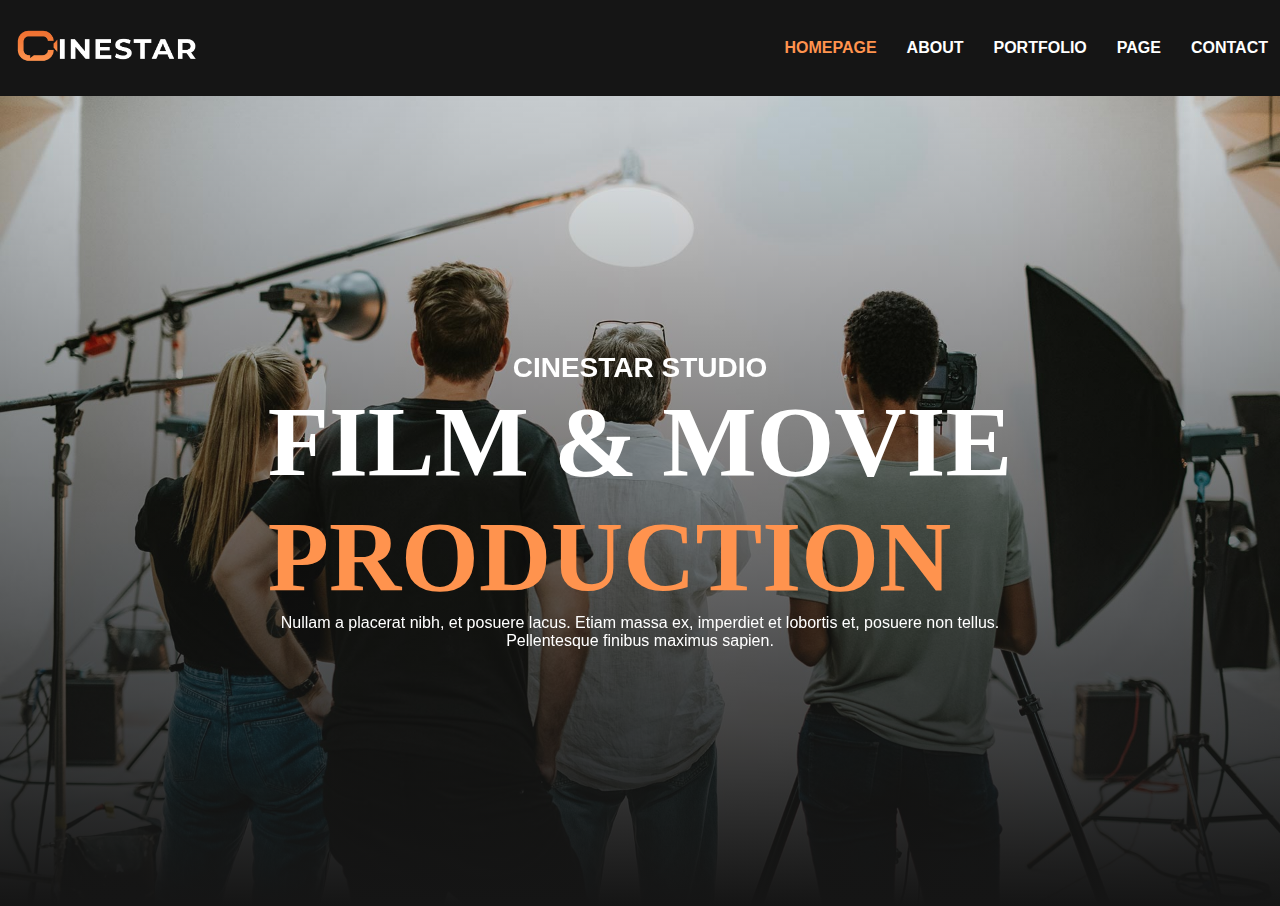
<file: index.html>
<!DOCTYPE html>
<html lang="en">
  <head>
    <meta charset="UTF-8" />
    <meta name="viewport" content="width=device-width, initial-scale=1.0" />
    <title>Document</title>
    <link rel="stylesheet" href="src/css/style.css" />
    <link
      rel="stylesheet"
      href="https://cdnjs.cloudflare.com/ajax/libs/font-awesome/6.5.2/css/all.min.css"
      integrity="sha512-SnH5WK+bZxgPHs44uWIX+LLJAJ9/2PkPKZ5QiAj6Ta86w+fsb2TkcmfRyVX3pBnMFcV7oQPJkl9QevSCWr3W6A=="
      crossorigin="anonymous"
      referrerpolicy="no-referrer"
    />
  </head>
  <body>
    <!---------- Header-section ---------->
    <header>
      <div class="header-content">
        <div class="cinestar-section">
          <img
            src="src/assets/cinestar.png"
            he
            alt="cinestar"
            height="42"
            width="190"
          />
        </div>
        <div class="nav-section">
          <nav>
            <ul>
              <li><a href="index.html" class="first-a">HOMEPAGE</a></li>
              <li><a href="about.html" class="second-a">ABOUT</a></li>
              <li>
                <a href="#" class="second-a">PORTFOLIO</a>
              </li>
              <li><a href="#" class="second-a">PAGE</a></li>
              <li><a href="contact.html" class="second-a">CONTACT</a></li>
            </ul>
          </nav>
          <i class="fa-solid fa-bars"></i>
        </div>
      </div>
    </header>
    <!---------- End-header-section ---------->

    <!---------- Main-section ---------->
    <main>
      <section>
        <article class="film-and-movie-production">
          <div class="film-and-movie-production-text">
            <h5>CINESTAR STUDIO</h5>
            <h1>
              FILM & MOVIE
              <br />
              <span>PRODUCTION</span>
            </h1>

            <p>
              Nullam a placerat nibh, et posuere lacus. Etiam massa ex,
              imperdiet et lobortis et, posuere non tellus. Pellentesque finibus
              maximus sapien.
            </p>
          </div>
        </article>
      </section>
    </main>
  </body>
</html>
<!--  <i class="fa-solid fa-play fa-rotate-90"></i> -->
</file>
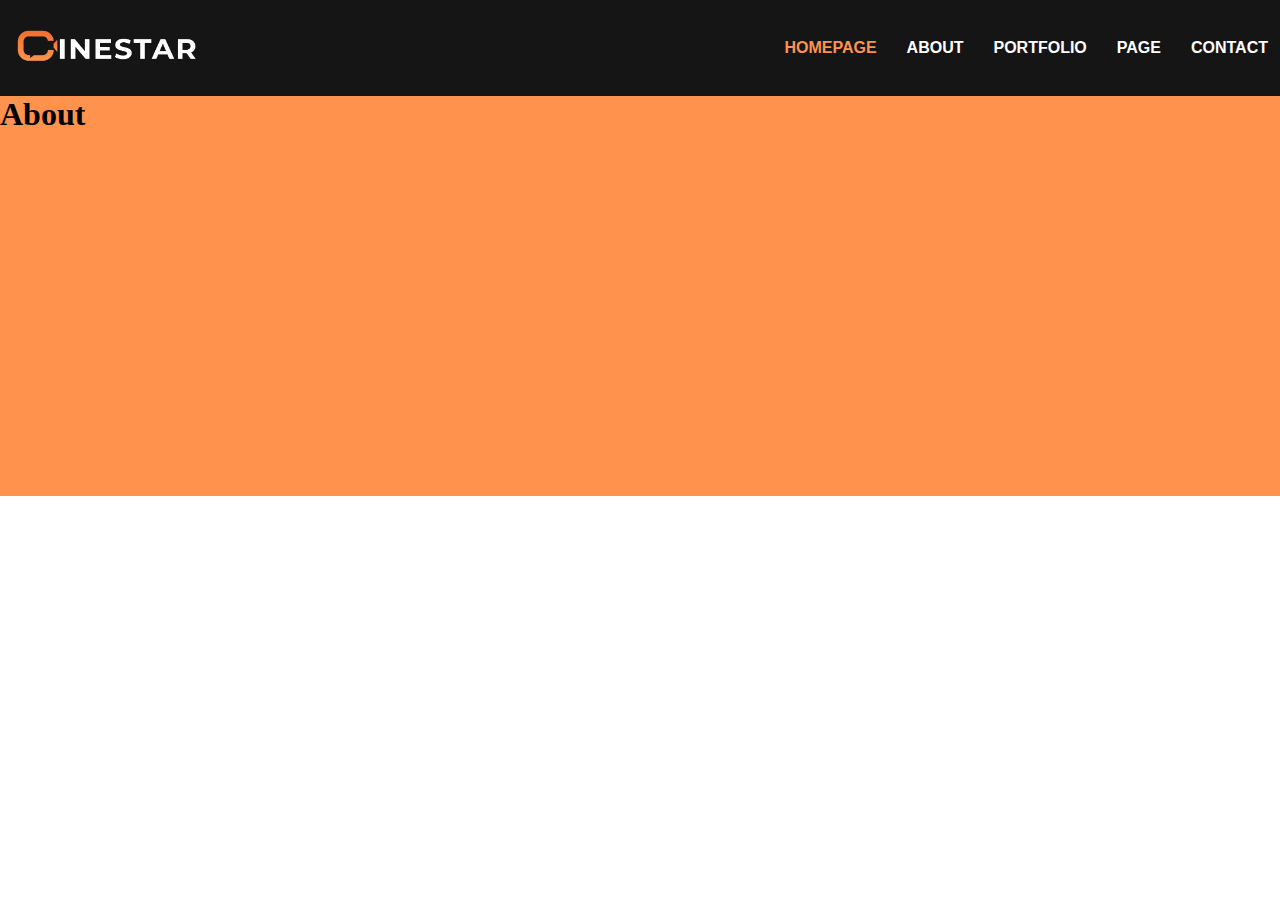
<file: about.html>
<!DOCTYPE html>
<html lang="en">
  <head>
    <meta charset="UTF-8" />
    <meta name="viewport" content="width=device-width, initial-scale=1.0" />
    <title>Document</title>
    <link rel="stylesheet" href="src/css/style.css" />
    <link
      rel="stylesheet"
      href="https://cdnjs.cloudflare.com/ajax/libs/font-awesome/6.5.2/css/all.min.css"
      integrity="sha512-SnH5WK+bZxgPHs44uWIX+LLJAJ9/2PkPKZ5QiAj6Ta86w+fsb2TkcmfRyVX3pBnMFcV7oQPJkl9QevSCWr3W6A=="
      crossorigin="anonymous"
      referrerpolicy="no-referrer"
    />
  </head>
  <body>
    <!---------- Header-section ---------->
    <header>
      <div class="header-content">
        <div class="cinestar-section">
          <img
            src="/src/assets/cinestar.png"
            alt="cinestar"
            height="42"
            width="190"
          />
        </div>
        <div class="nav-section">
          <nav>
            <ul>
              <li><a href="index.html" class="first-a">HOMEPAGE</a></li>
              <li><a href="about.html" class="second-a">ABOUT</a></li>
              <li>
                <a href="#" class="second-a">PORTFOLIO</a>
              </li>
              <li><a href="#" class="second-a">PAGE</a></li>
              <li><a href="contact.html" class="second-a">CONTACT</a></li>
            </ul>
          </nav>
        </div>
      </div>
    </header>
    <!---------- End-header-section ---------->

    <!---------- Main-section ---------->
    <main>
      <section>
        <h1>About</h1>
      </section>
    </main>
  </body>
</html>
<!--  <i class="fa-solid fa-play fa-rotate-90"></i> -->
</file>
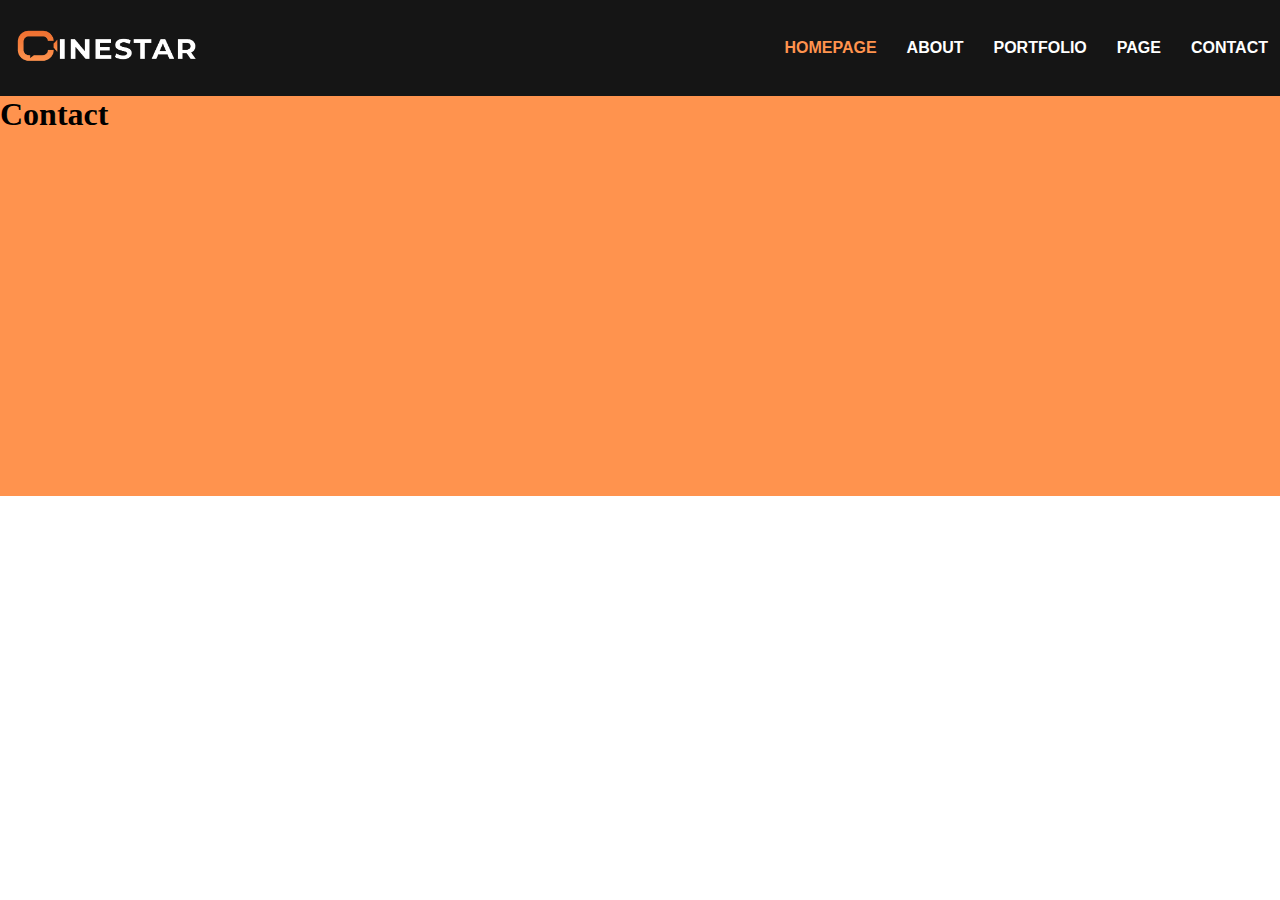
<file: contact.html>
<!DOCTYPE html>
<html lang="en">
  <head>
    <meta charset="UTF-8" />
    <meta name="viewport" content="width=device-width, initial-scale=1.0" />
    <title>Document</title>
    <link rel="stylesheet" href="src/css/style.css" />
    <link
      rel="stylesheet"
      href="https://cdnjs.cloudflare.com/ajax/libs/font-awesome/6.5.2/css/all.min.css"
      integrity="sha512-SnH5WK+bZxgPHs44uWIX+LLJAJ9/2PkPKZ5QiAj6Ta86w+fsb2TkcmfRyVX3pBnMFcV7oQPJkl9QevSCWr3W6A=="
      crossorigin="anonymous"
      referrerpolicy="no-referrer"
    />
  </head>
  <body>
    <!---------- Header-section ---------->
    <header>
      <div class="header-content">
        <div class="cinestar-section">
          <img
            src="/src/assets/cinestar.png"
            alt="cinestar"
            height="42"
            width="190"
          />
        </div>
        <div class="nav-section">
          <nav>
            <ul>
              <li><a href="index.html" class="first-a">HOMEPAGE</a></li>
              <li><a href="about.html" class="second-a">ABOUT</a></li>
              <li>
                <a href="#" class="second-a">PORTFOLIO</a>
              </li>
              <li><a href="#" class="second-a">PAGE</a></li>
              <li><a href="contact.html" class="second-a">CONTACT</a></li>
            </ul>
          </nav>
        </div>
      </div>
    </header>
    <!---------- End-header-section ---------->

    <!---------- Main-section ---------->

    <main>
      <section>
        <h1>Contact</h1>
      </section>
    </main>
  </body>
</html>
<!--  <i class="fa-solid fa-play fa-rotate-90"></i> -->
</file>
<file: src/css/style.css>
:root {
  --Quicksand: "Quicksand", sans-serif;
  --Cormorant: "Cormorant Garamond", serif;
  --Roboto: "Roboto", sans-serif;
  --Lightorange: #ff934e;
  --White: #fff;
  --bg-dark: #151515;
}

@import url("https://fonts.googleapis.com/css2?family=Quicksand:wght@300..700&display=swap");

@import url("https://fonts.googleapis.com/css2?family=Cormorant+Garamond:ital,wght@0,300;0,400;0,500;0,600;0,700;1,300;1,400;1,500;1,600;1,700&display=swap");

@import url("https://fonts.googleapis.com/css2?family=Cormorant+Garamond:ital,wght@0,300;0,400;0,500;0,600;0,700;1,300;1,400;1,500;1,600;1,700&family=Roboto:ital,wght@0,100;0,300;0,400;0,500;0,700;0,900;1,100;1,300;1,400;1,500;1,700;1,900&display=swap");

* {
  margin: 0;
  padding: 0;
  text-decoration: none;
  list-style-type: none;
  box-sizing: border-box;
  outline: none;
}

header {
  width: 100%;
  height: 6rem;
  background-color: #151515;
  padding: 8px 0;
  position: sticky;
  top: 0;
  z-index: 999;

  .header-content {
    width: inherit;
    display: flex;
    align-items: center;
    justify-content: space-between;
    height: 100%;
    padding: 0 12px;

    .nav-section {
      nav {
        display: flex;
        ul {
          display: flex;
          gap: 30px;

          li {
            .first-a {
              color: var(--Lightorange);
              font-family: var(--Quicksand);
              font-weight: 700;
              font-size: 1rem;
            }
            .second-a {
              color: var(--White);
              font-family: var(--Quicksand);
              font-weight: 700;
              font-size: 1rem;

              &:hover {
                color: var(--Lightorange);
              }
            }
          }
        }
      }
      .fa-bars {
        color: var(--Lightorange);
        display: none;
      }
    }
  }
}

main {
  section {
    height: 400px;
    background-color: #ff934e;

    .film-and-movie-production {
      width: 100%;
      height: 100vh;
      background-image: url(/src/assets/people-in-the-studio.jpg);
      background-size: cover;
      background-repeat: no-repeat;
      height: 90vh;
      background-position: center center;
      position: relative;

      .film-and-movie-production-text {
        z-index: 999;
        position: relative;
        display: flex;
        justify-content: center;
        flex-direction: column;
        align-items: center;
        height: 100%;
        h5 {
          color: var(--White);
          font-family: var(--Quicksand);
          font-size: 1.75rem;
          font-weight: 700;
        }
        h1 {
          color: var(--White);
          font-size: 6.25rem;
          font-family: var(--Cormorant);
          font-family: 700;
          z-index: 999;

          span {
            color: var(--Lightorange);
            font-family: var(--Cormorant);
            font-weight: 700;
            font-size: 6.25rem;
          }
        }
        p {
          color: var(--White);
          font-size: 1rem;
          font-family: var(--Roboto);
          width: 800px;
          text-align: center;
        }
      }
      &::after {
        position: absolute;
        content: "";
        top: 0;
        left: 0;
        width: 100%;
        height: 100%;
        background: linear-gradient(180deg, #02010100 0%, var(--bg-dark) 100%);
      }
    }
  }
}

@media only screen and (max-width: 991px) {
  header {
    .header-content {
      padding: 0 20px;

      .nav-section {
        display: flex;
        justify-content: space-between;
        width: 100%;
        nav {
          ul {
            display: none;
          }
        }
        .fa-bars {
          display: block;
          color: var(--Lightorange);
        }
      }
    }
  }
}
</file>
